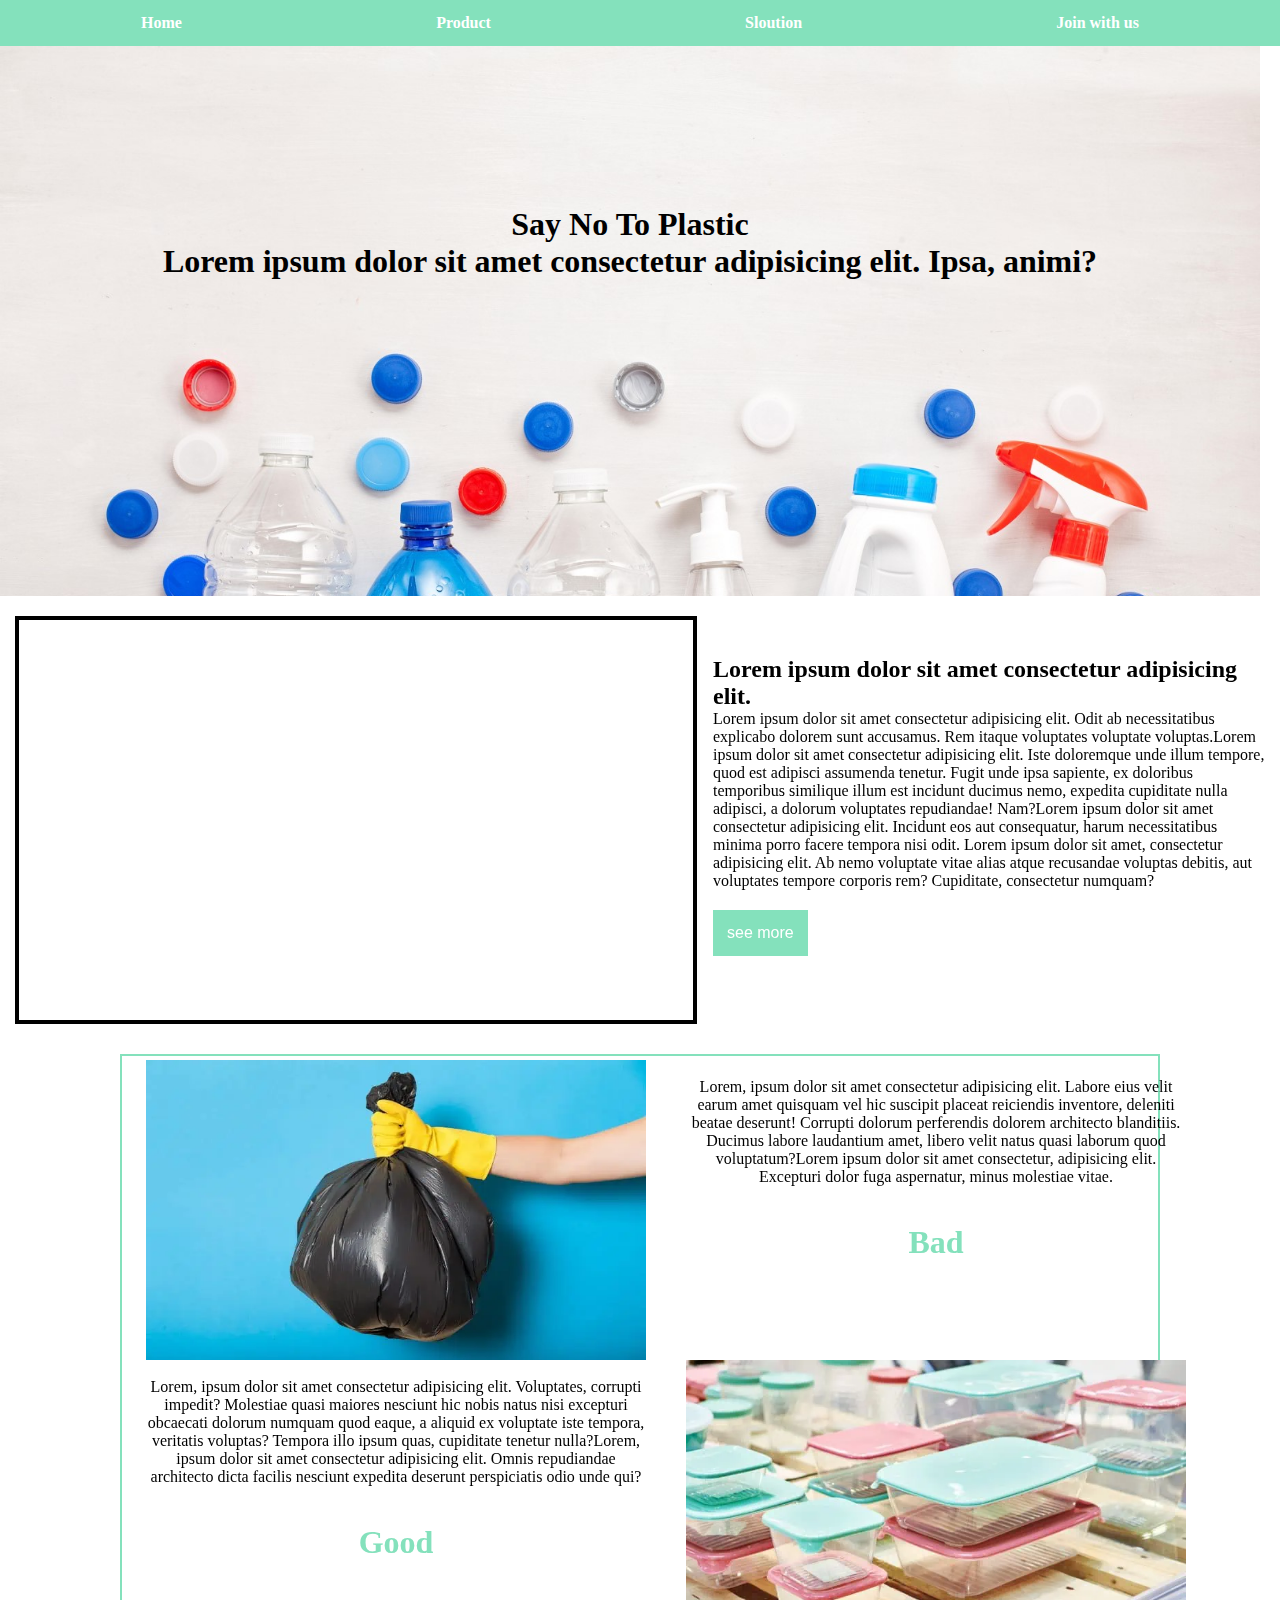
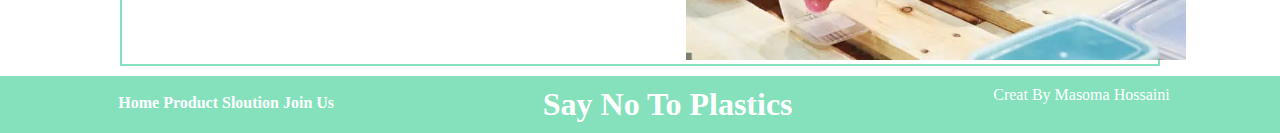
<file: final-project/index.html>
<!DOCTYPE html>
<html lang="en">
<head>
    <meta charset="UTF-8">
    <meta name="viewport" content="width=device-width, initial-scale=1.0">
    <link rel="stylesheet" href="./style.css">
    <link rel="stylesheet" href="./join.html">
    <title>Plastics</title>
</head>
<body>
    <header>
        <nav>
            <a class="link" href="./index.html" >Home</a>
            <a class="link" href="./product.html" >Product</a>
            <a class="link" href="./solution.html" >Sloution</a>
            <a class="link" href="./join.html" >Join with us</a>
        </nav>
    </header>
    <main>
        <div class="container">
            <div class="hero">
                <div class="text">
                <h1 class="text">Say No To Plastic</h1>
                <p>Lorem ipsum dolor sit amet consectetur adipisicing elit. Ipsa, animi?</p>
                </div>
            </div>
            <section class="information">
                <iframe class="iframe" width="674" height="379" src="https://www.youtube.com/embed/ggh0Ptk3VGE"
                 title="Plastics 101 | National Geographic" frameborder="0"
                  allow="accelerometer; autoplay; clipboard-write; encrypted-media; gyroscope; picture-in-picture; web-share"
                  allowfullscreen></iframe>
                  <div class="how">
                  <h2>Lorem ipsum dolor sit amet consectetur adipisicing elit.</h2>
                  <p>Lorem ipsum dolor sit amet consectetur adipisicing elit. Odit ab necessitatibus explicabo dolorem sunt accusamus. Rem itaque voluptates voluptate voluptas.Lorem ipsum dolor sit amet consectetur adipisicing elit. Iste doloremque unde illum tempore, quod est adipisci assumenda tenetur. Fugit unde ipsa sapiente, ex doloribus temporibus similique illum est incidunt ducimus nemo, expedita cupiditate nulla adipisci, a dolorum voluptates repudiandae! Nam?Lorem ipsum dolor sit amet consectetur adipisicing elit. Incidunt eos aut consequatur, harum necessitatibus minima porro facere tempora nisi odit. Lorem ipsum dolor sit amet, consectetur adipisicing elit. Ab nemo voluptate 
                    vitae alias atque recusandae voluptas debitis,
                     aut voluptates tempore corporis rem? Cupiditate, consectetur numquam?</p>
                     <button class="see">see more</button>
                     </div>
            </section>
            <!-- <div class="green">
                <h1>Green Word With Plastic</h1>
            </div> -->
            <div class="trash">
                <img class="img" src="./Trash-Bags.jpg" alt="trash"/>
                <div>

                <p class="texts">Lorem, ipsum dolor sit amet consectetur adipisicing elit. Labore eius velit earum amet quisquam vel hic suscipit placeat reiciendis inventore, deleniti beatae deserunt! Corrupti dolorum perferendis dolorem architecto blanditiis. Ducimus labore laudantium amet, libero velit natus quasi laborum quod voluptatum?Lorem ipsum dolor sit amet consectetur,
                adipisicing elit. Excepturi dolor fuga aspernatur, minus molestiae vitae.</p><h2 class="quality">Bad</h2></div>
                <div>
                    
                <p class="texts">Lorem, ipsum dolor sit amet consectetur adipisicing elit. Voluptates, corrupti impedit? Molestiae quasi maiores nesciunt hic nobis natus nisi excepturi obcaecati dolorum numquam quod eaque, a aliquid ex voluptate iste tempora, veritatis voluptas? Tempora illo ipsum quas, cupiditate tenetur nulla?Lorem, ipsum dolor sit amet consectetur adipisicing elit. Omnis repudiandae 
                architecto dicta facilis nesciunt expedita deserunt perspiciatis odio unde qui?</p><h2 class="quality">Good</h2></div>
                <img class="img" src="./food-containers.jpg" alt="food-containers">  
            </div>
                </div>
         </main>
    <footer>
        <div class="Links">
        <a class="link" href="#">Home</a>
        <a class="link" href="#">Product</a>
        <a class="link" href="#">Sloution</a>
        <a class="link" href="#">Join Us</a>
        </div>
        <h1 class="slogal">
            Say No To Plastics
        </h1>
        <p class="creat">Creat By Masoma Hossaini</p>
    </footer>
</body>
</html>
</file>
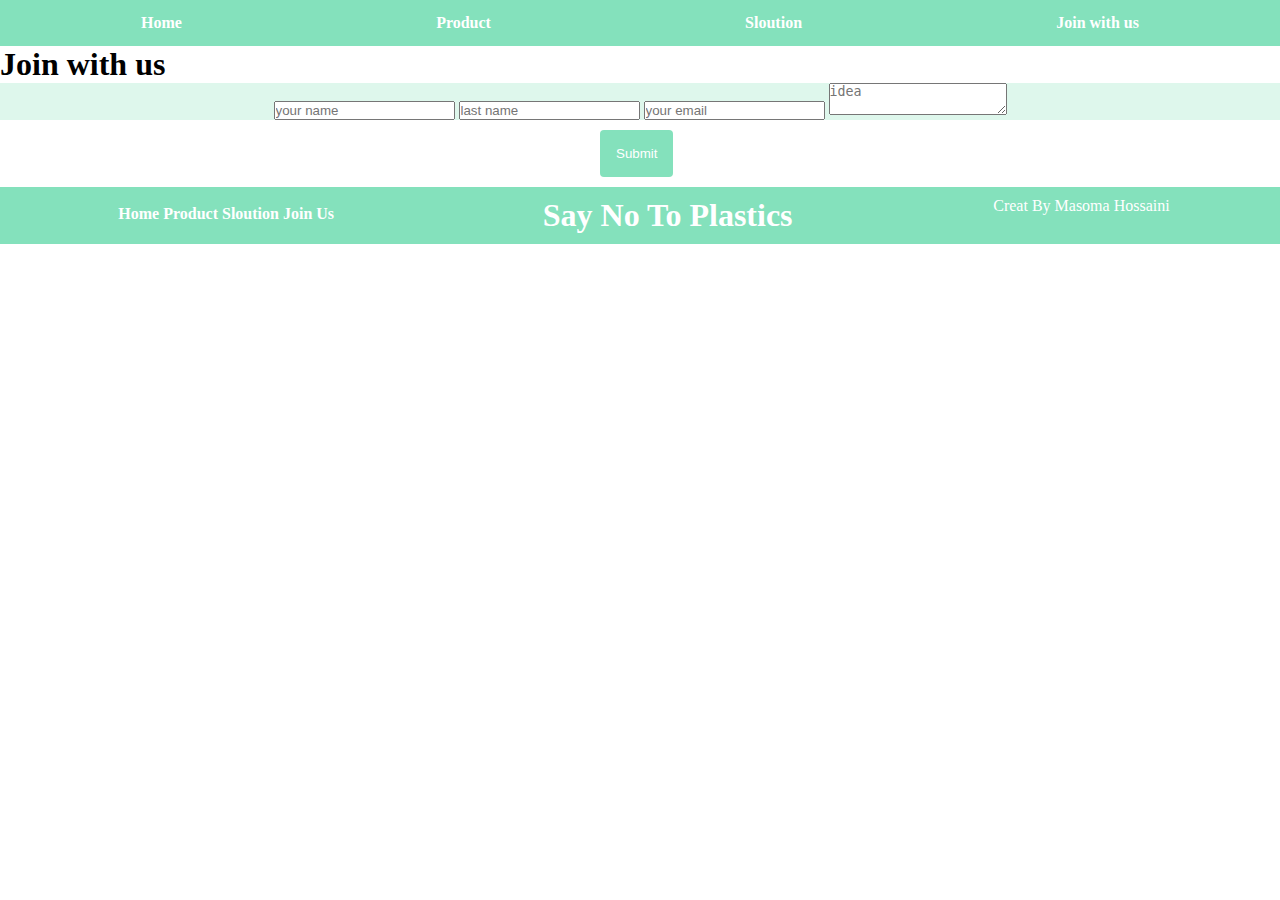
<file: final-project/join.html>
<!DOCTYPE html>
<html lang="en">
<head>
    <meta charset="UTF-8">
    <meta name="viewport" content="width=device-width, initial-scale=1.0">
    <link rel="stylesheet" href="./style.css">
    <title>Join us</title>
</head>
<header>
    <nav>
        <a class="link" href="./index.html" >Home</a>
        <a class="link" href="./product.html" >Product</a>
        <a class="link" href="./solution.html" >Sloution</a>
        <a class="link" href="./join.html" >Join with us</a>
    </nav>
</header>
<body>
    <div class="container">
        <h1>Join with us</h1>
        <Label class="form">
        <form>
            <input type="text" placeholder="your name">
            <input type="text" placeholder="last name">
            <input type="text" placeholder="your email">
            <textarea name="message"  placeholder="idea"></textarea> 
        </form>
        </Label>
        <button class="submit">Submit</button>
    </div>
    <footer>
        <div class="Links">
        <a class="link" href="#">Home</a>
        <a class="link" href="#">Product</a>
        <a class="link" href="#">Sloution</a>
        <a class="link" href="#">Join Us</a>
        </div>
        <h1 class="slogal">
            Say No To Plastics
        </h1>
        <p class="creat">Creat By Masoma Hossaini</p>
    </footer>
</body>
</html>
</file>
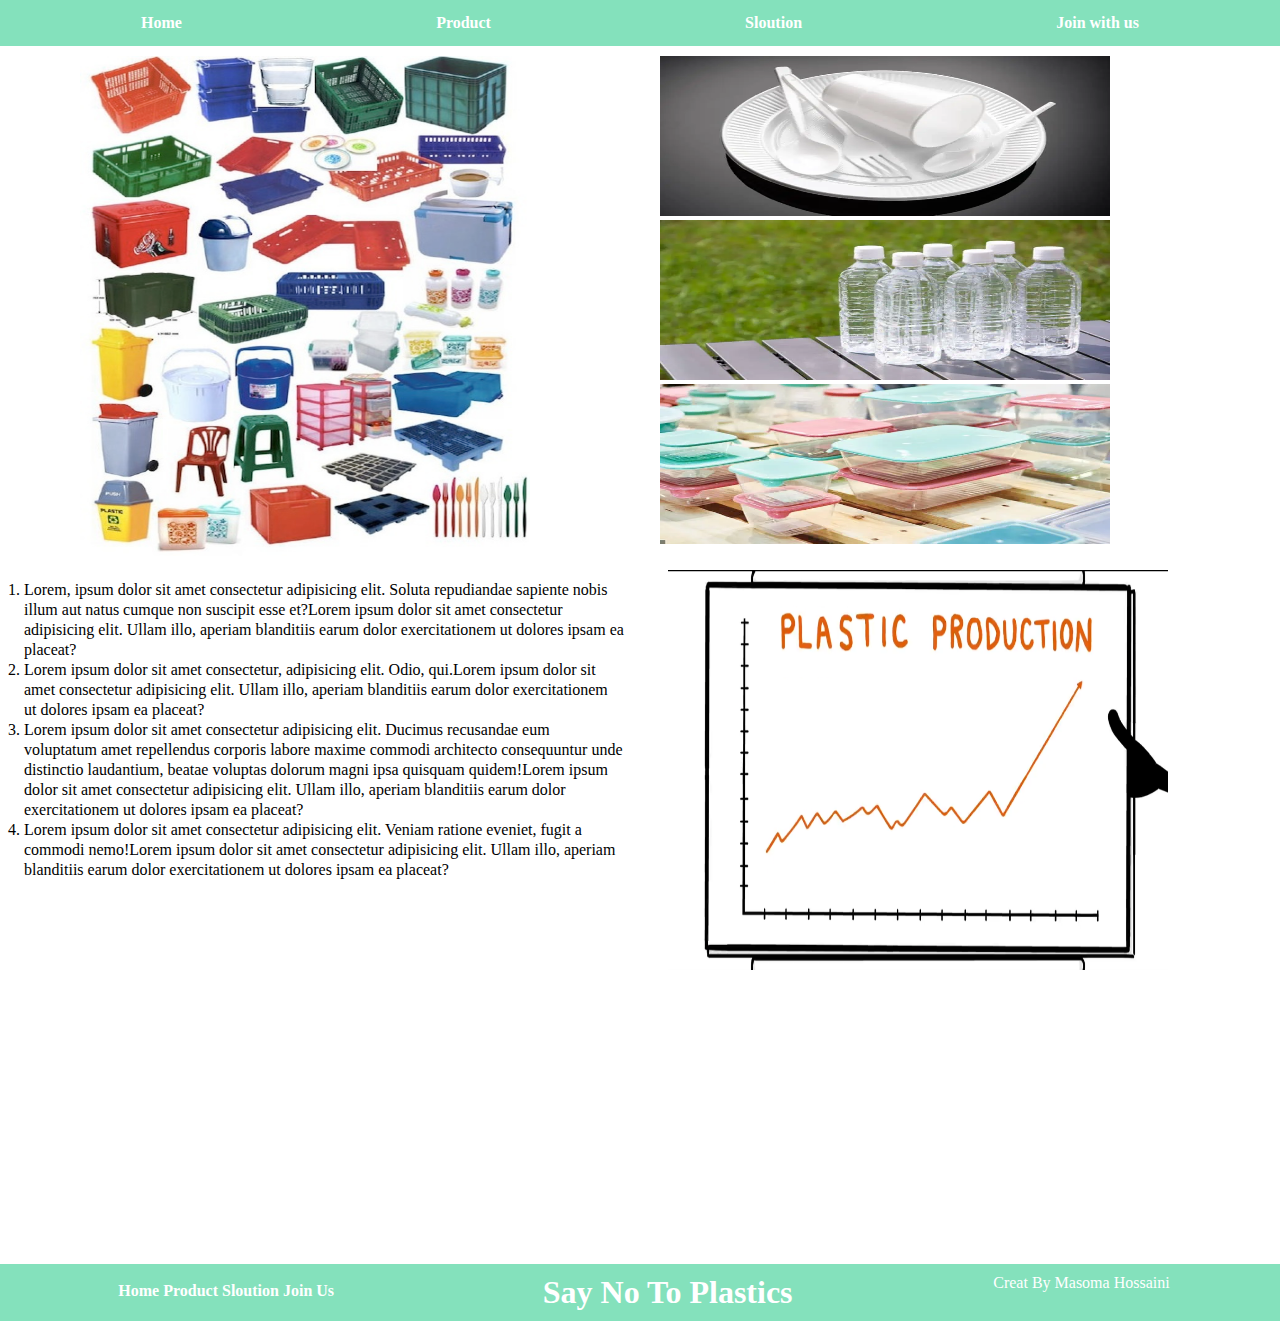
<file: final-project/product.html>
<!DOCTYPE html>
<html lang="en">
<head>
    <meta charset="UTF-8">
    <meta name="viewport" content="width=device-width, initial-scale=1.0">
    <link rel="stylesheet" href="./style.css">
    <title>Document</title>
</head>
<header>
    <nav>
        <a class="link" href="./index.html" >Home</a>
        <a class="link" href="./product.html" >Product</a>
        <a class="link" href="./solution.html" >Sloution</a>
        <a class="link" href="./join.html" >Join with us</a>
    </nav>
</header>
<body>
    <div class="container">
        <div class="images">
            <div>
        <img class="one" src="./Plastic-a-versatile-material20160826-15208-1ovufvo.jpg" alt="plastic product">
        </div>
        <div>
        <img class="three" src="./Cutlery-and-Kitchenware.jpg" alt="plastic product">
        <img class="three" src="./Water-Bottles.jpg" alt="plastic product">
        <img class="three" src="./food-containers.jpg" alt="plastic product">
        </div>
        </div>
        <div class="img">
        <ol>
            <li>Lorem, ipsum dolor sit amet consectetur adipisicing elit. Soluta repudiandae sapiente nobis illum aut natus cumque non suscipit esse et?Lorem ipsum dolor sit amet consectetur adipisicing elit. Ullam illo, aperiam blanditiis earum dolor exercitationem ut dolores ipsam ea placeat?</li>
            <li>Lorem ipsum dolor sit amet consectetur, adipisicing elit. Odio, qui.Lorem ipsum dolor sit amet consectetur adipisicing elit. Ullam illo, aperiam blanditiis earum dolor exercitationem ut dolores ipsam ea placeat?</li>
            <li>Lorem ipsum dolor sit amet consectetur adipisicing elit. Ducimus recusandae eum voluptatum amet repellendus corporis labore maxime commodi architecto consequuntur unde distinctio laudantium, beatae voluptas dolorum magni ipsa quisquam quidem!Lorem ipsum dolor sit amet consectetur adipisicing elit. Ullam illo, aperiam blanditiis earum dolor exercitationem ut dolores ipsam ea placeat?</li>
            <li>Lorem ipsum dolor sit amet consectetur adipisicing elit. Veniam ratione eveniet, fugit a commodi nemo!Lorem ipsum dolor sit amet consectetur adipisicing elit. Ullam illo, aperiam blanditiis earum dolor exercitationem ut dolores ipsam ea placeat?</li>
        </ol>
        <img src="./production.png" alt="plastic product" height="400px" width="500px">
        </div>
        <div>
        <iframe width="600px" height="350px" src="https://www.youtube.com/embed/g_z-IW2VDSo" 
        class="vedio" title="Manufacture plastic handle- Good tools and machinery make work easy" frameborder="0" 
        allow="accelerometer; autoplay; clipboard-write; encrypted-media; gyroscope; picture-in-picture; web-share" allowfullscreen></iframe>
        </div>

    </div>

    <footer>
        <div class="Links">
        <a class="link" href="#">Home</a>
        <a class="link" href="#">Product</a>
        <a class="link" href="#">Sloution</a>
        <a class="link" href="#">Join Us</a>
        </div>
        <h1 class="slogal">
            Say No To Plastics
        </h1>
        <p class="creat">Creat By Masoma Hossaini</p>
    </footer>
</body>
</html>
</file>
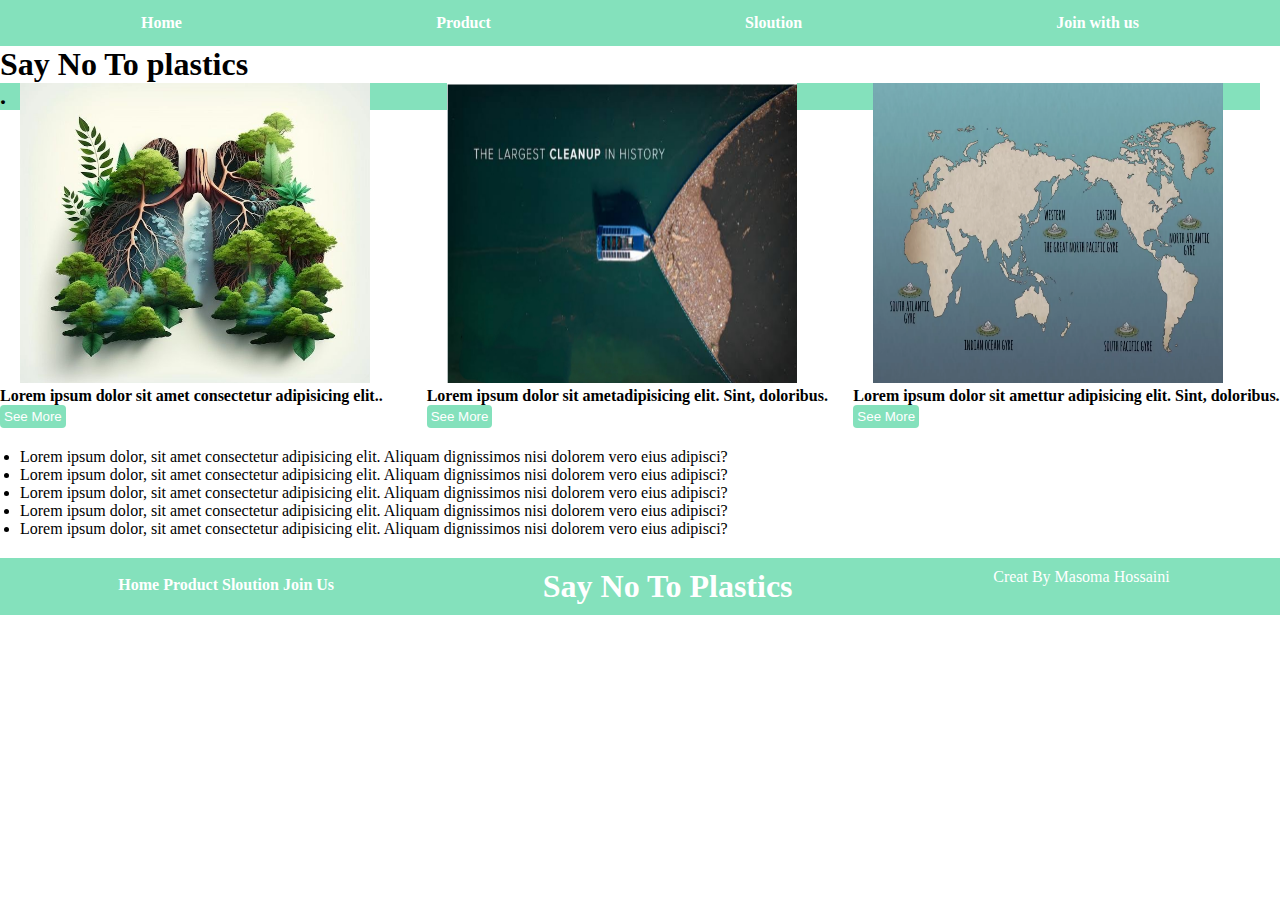
<file: final-project/solution.html>
<!DOCTYPE html>
<html lang="en">
<head>
    <meta charset="UTF-8">
    <meta name="viewport" content="width=device-width, initial-scale=1.0">
    <link rel="stylesheet" href="./style.css">
    <title>Sloution</title>
</head>
<header>
    <nav>
        <a class="link" href="./index.html" >Home</a>
        <a class="link" href="./product.html" >Product</a>
        <a class="link" href="./solution.html" >Sloution</a>
        <a class="link" href="./join.html" >Join with us</a>
    </nav>
</header>
<body>
    <div class="container">
        <h1>Say No To plastics</h1>
        <div class="picture">
            <div>
              <img src="./nature.jpg" alt="nature" height="300px" width="350px">
              <h4>Lorem ipsum dolor sit amet consectetur adipisicing elit..</h4>
              <button class="more">See More</button>
           </div>
           <div> 
             <img src="./uri_mh1698224722225.jpg" alt="Sloution" height="300px" width="350px">
             <h4>Lorem ipsum dolor sit ametadipisicing elit. Sint, doloribus.</h4>
              <button class="more">See More</button>

            </div>
            <div> 
              <img src="./Screenshot_20231025-131230.png" alt="Sloution" height="300px" width="350px">
              <h4>Lorem ipsum dolor sit amettur adipisicing elit. Sint, doloribus.</h4>
              <button class="more">See More</button>
            </div>  
            <div class="line">
                <h2>
                    <!-- Lorem ipsum dolor sit -->
                   .</h2>  
            </div>
        </div>
        <ul class="ul">
            <li>Lorem ipsum dolor, sit amet consectetur adipisicing elit. Aliquam dignissimos nisi dolorem vero eius adipisci?</li>
            <li>Lorem ipsum dolor, sit amet consectetur adipisicing elit. Aliquam dignissimos nisi dolorem vero eius adipisci?</li>
            <li>Lorem ipsum dolor, sit amet consectetur adipisicing elit. Aliquam dignissimos nisi dolorem vero eius adipisci?</li>
            <li>Lorem ipsum dolor, sit amet consectetur adipisicing elit. Aliquam dignissimos nisi dolorem vero eius adipisci?</li>
            <li>Lorem ipsum dolor, sit amet consectetur adipisicing elit. Aliquam dignissimos nisi dolorem vero eius adipisci?</li>
        </ul>
    </div>
    <footer>
        <div class="Links">
        <a class="link" href="#">Home</a>
        <a class="link" href="#">Product</a>
        <a class="link" href="#">Sloution</a>
        <a class="link" href="#">Join Us</a>
        </div>
        <h1 class="slogal">
            Say No To Plastics
        </h1>
        <p class="creat">Creat By Masoma Hossaini</p>
    </footer>
</body>
</html>
</file>
<file: final-project/style.css>
*{
    padding: 0;
    margin: 0;
}
nav{
    display: flex;
    padding: 14px;
    justify-content: space-around;
    color: #DEF7EC;
    background-color:#84E1BC;

}
.link{
    text-decoration: none;
    color: white;
    font-weight: 700;
    font-size: 600;
}
.link:hover{
    text-decoration: underline;
}
.hero{
    background-image: url(./Water\ Bottles\ Resized.jpg);
    background-size: cover;
    background-repeat: no-repeat;
    background-position: fixed;
    height: 550px;
    width: 1260px;
}
.text{
    align-items: center;
    text-align: center;
    padding-top: 80px;
    font-weight: 700;
    font-size: xx-large
}
.iframe{
    height: 400px;
    border: solid black 4px;
}
.information{
    display: grid;
    grid-template-columns: repeat(2 ,1fr );   
    padding: 20px 15px;
    gap: 16px;

}
.how{
    padding: 40px 0px;
}
.see{
    margin-top: 20px;
    padding: 14px;
    background-color: #84E1BC;
    border: none;
    color: white;
    font-size: medium;

}
.see:hover{
    background-color: #DEF7EC;
    color: black;
}
/* .green{
    background-image: url(./greenword.jpg);
    background-size: cover;
    background-repeat: no-repeat;
    height: 200px;
    width: 1260px;
} */
.trash{
    display: grid;
    grid-template-columns: repeat(2, 2fr);
    border:solid #84E1BC 2px;
    margin:10px 120px;
    padding: 4px;
    
}
.img{
    height: 300px;
    width: 500px;
    border-radius: 4px;

}
.texts{
    padding: 18px;
    text-align: center;
}
.quality{
    padding-top: 20px;
    align-items: center;
    text-align: center;
    color: #84E1BC;
    
    font-size: xx-large;
}
footer{
    display: flex;
    justify-content: space-around;
    background-color: #84E1BC;
    padding: 10px;
}
.Links{
    padding: 8px;
}
.slogal, .creat{
    color: white;
}
.images{
    display: grid;
    grid-template-columns: repeat(2, 1fr);
    padding: 10px 0px;
}
.three{
    height: 160px;
    width: 450px;
    border-radius: 4px;
   
}
.one{
    padding-left: 80px;
    border-radius: 4px;
    height: 500px;
    width: 450px;
}
.img{
    display: grid;
    grid-template-columns: repeat(2, 1fr);
    
}
ol{
    padding: 10px 24px;
    line-height: 20px;
    width: 600px;
}
.vedio{
    padding: 20px ;
    align-items: center;
}
.picture{
    position: relative;
    display: grid;
    grid-template-columns: repeat(3 , 1fr);
    justify-content: space-between;
    
}
img{
    padding: 0px 20px;
}
.more{
    background-color: #84E1BC;
    color: white;
    padding: 4px;
    border-radius: 4px;
    border: none;
    
}
.more:hover{
    font: bold;
    background-color: #DEF7EC;
    color: black;
}
.line{
    position: absolute;
    z-index: -1;
    background-color: #84E1BC;
    width: 1260px;

}
.ul{
    padding: 20px;
}
.form{
    display: grid;
    grid-template-columns: repeat(1, 1fr);
    background-color: #DEF7EC;
    align-items: center;
    text-align: center;
}
.submit{
    display: flex;
    background-color: #84E1BC;
    color: white;
    align-items: center;
    text-align: center;
    border: none;
    padding: 16px;
    border-radius: 4px;
    justify-content: center;
    margin: 10px;
    margin-left: 600px;
}
.submit:hover{
    background-color: #DEF7EC;
    color: black;
}
</file>
